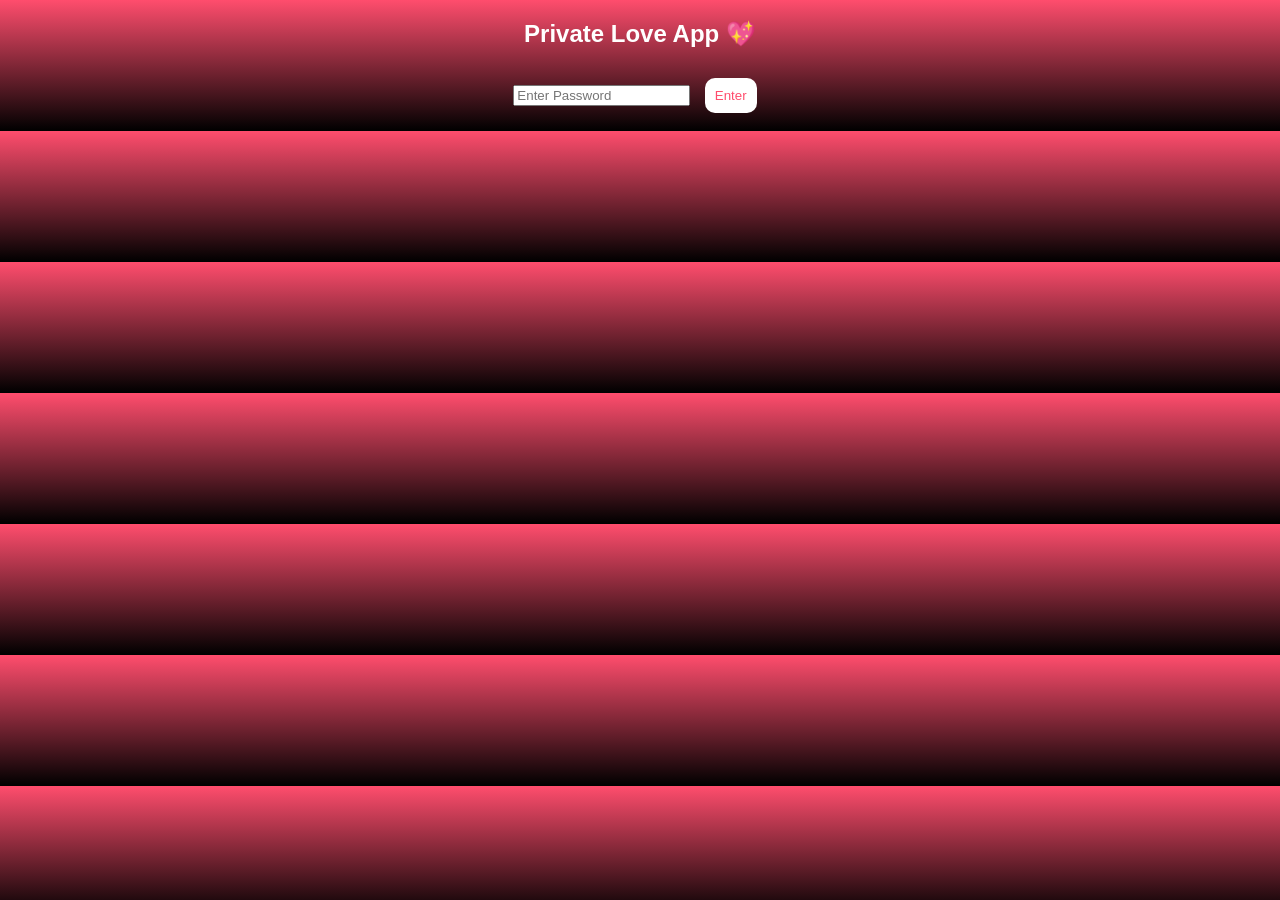
<file: templates/login.html>
<!DOCTYPE html>
<html>

<head>

<title>Shahu Love App</title>
<link rel="stylesheet" href="/static/style.css">

</head>

<body>

<div class="login">

<h2>Private Love App 💖</h2>

<form method="POST">

<input type="password" name="password" placeholder="Enter Password">

<button type="submit">Enter</button>

</form>

</div>

</body>

</html>
</file>
<file: static/style.css>
body{

background:#ff4d6d;
color:white;
text-align:center;
font-family:sans-serif;

}

.title{

font-size:40px;
animation:heartbeat 1s infinite;

}

.quote{

margin-top:40px;
font-size:22px;

}

button{

padding:10px;
background:white;
color:#ff4d6d;
border:none;

}

@keyframes heartbeat{

0%{transform:scale(1)}
50%{transform:scale(1.2)}
100%{transform:scale(1)}

}
#timer{
margin-top:20px;
font-size:20px;
}

#hearts{
position:fixed;
top:0;
left:0;
width:100%;
height:100%;
pointer-events:none;
overflow:hidden;
}

.heart{
position:absolute;
color:white;
font-size:20px;
animation:fall 5s linear infinite;
}

@keyframes fall{

0%{
transform:translateY(-10vh);
}

100%{
transform:translateY(100vh);
}

}

button{
margin:10px;
padding:10px;
background:white;
color:#ff4d6d;
border:none;
border-radius:10px;
}
.gallery{

display:flex;
flex-wrap:wrap;
justify-content:center;

}

.gallery img{

width:150px;
margin:10px;
border-radius:15px;

}

#slideshow{

width:300px;
border-radius:20px;

}

body{

background:linear-gradient(#ff4d6d,#000);

}

.popup{

position:fixed;
top:40%;
left:50%;
transform:translate(-50%,-50%);
background:white;
color:black;
padding:20px;
border-radius:15px;
display:none;

}
/* intro screen */

#introScreen{

position:fixed;
top:0;
left:0;
width:100%;
height:100%;

background:#ff4d6d;

display:flex;
flex-direction:column;
justify-content:center;
align-items:center;

color:white;

z-index:9999;

animation:fadeOut 5s forwards;
animation-delay:3s;

}

@keyframes fadeOut{

to{

opacity:0;
visibility:hidden;

}

}

/* heartbeat text */

.heartbeat{

font-size:30px;

animation:heartbeat 1s infinite;

}

@keyframes heartbeat{

0%{transform:scale(1)}

50%{transform:scale(1.3)}

100%{transform:scale(1)}

}

/* ring animation */

.ringBox{

font-size:50px;

animation:ringMove 2s infinite;

}

@keyframes ringMove{

0%{transform:translateY(0)}

50%{transform:translateY(-10px)}

100%{transform:translateY(0)}

}

/* love rain */

.loveRain{

position:fixed;

top:0;

font-size:20px;

animation:fall 6s linear infinite;

}
</file>
